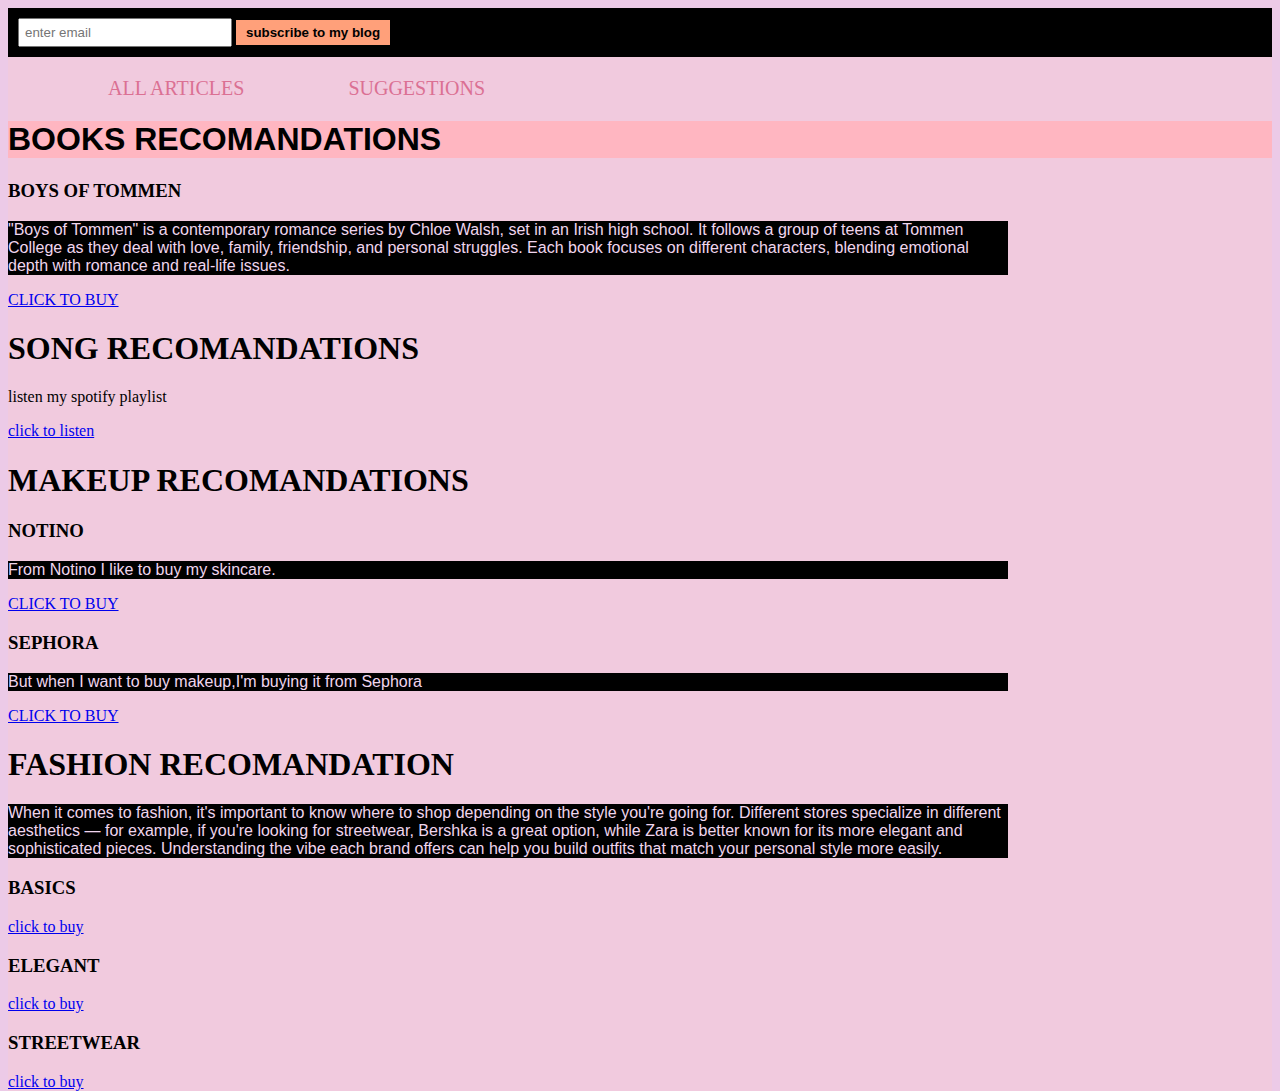
<file: recap.html>
<!DOCTYPE html>
<html lang="en">
<head>
    <title>SUGGESTIONS</title>
    <link rel="stylesheet" href="style.css">
</head>
<script src="script.js"></script>
<body style="background-color: rgb(241, 202, 222);">
    <header>
    <div class="subscribe">
        <form>
            <input type="email" placeholder="enter email">
            <button type="submit">subscribe to my blog</button>
        </form>
    </div>
    <header>
        <div class="menu" onclick="openArticles ()">ALL ARTICLES</div>
    <div class="menu" onclick="openSuggestions()">SUGGESTIONS</div>
    <!--sc-->
<h1 style="background-color: lightpink; font-size: xx-large; font-family:'Segoe UI', Tahoma, Geneva, Verdana, sans-serif">BOOKS RECOMANDATIONS</h1>
<h3 style="height: initial; color: black; font-family: cursive;">BOYS OF TOMMEN</h3> 
<p class="prgrf">"Boys of Tommen" is a contemporary romance series by Chloe Walsh, set in an Irish high school. It follows a group of teens at Tommen College as they deal with love, family, friendship, and personal struggles. Each book focuses on different characters, blending emotional depth with romance and real-life issues.</p>
<a href="https://www.litera.ro/binding-13-baietii-de-la-tommen-1-afnm37">CLICK TO BUY</a>    

<h1>SONG RECOMANDATIONS</h1>
<p class="">listen my spotify playlist</p>
<a href="https://open.spotify.com/playlist/7HPS82peqTQaMFDgnJBUVV?si=ewFBIfjTQ5uNSerDmaRejw&pt=25db14c977ee7ae3cd262aeb3fb5614f">click to listen</a>

<h1>MAKEUP RECOMANDATIONS</h1>
<h3>NOTINO</h3>
<p class="prgrf">From Notino I like to buy my skincare.</p>
<a href="https://www.notino.ro/">CLICK TO BUY</a>
<h3>SEPHORA</h3>
<p class="prgrf">But when I want to buy makeup,I'm buying it from Sephora </p>
<a href="https://www.sephora.ro/">CLICK TO BUY</a>

<h1>FASHION RECOMANDATION</h1>
<p class="prgrf">When it comes to fashion, it's important to know where to shop depending on the style you're going for. Different stores specialize in different aesthetics — for example, if you're looking for streetwear, Bershka is a great option, while Zara is better known for its more elegant and sophisticated pieces. Understanding the vibe each brand offers can help you build outfits that match your personal style more easily.</p>
<h3>BASICS</h3>
<a href="https://www2.hm.com/ro_ro/index.html?msockid=35e84723088060543e7d525e094161ec">click to buy</a>
<h3>ELEGANT </h3>
<a href="https://www.zara.com/ro/"> click to buy</a>
<h3>STREETWEAR</h3>
<a href="https://www.zara.com/ro/">click to buy</a>

</body>
</html>
</file>
<file: style.css>
/*identificatori taguri html*/
html{
background-color: rgb(236, 202, 231);
height: 0cm;
}
img{
    height: 700px;
    display: block;
    margin: 0 auto;
}
/*identificatori clase*/
.prgrf{
    display: block;
     color: rgb(0, 0, 0);
    size: 4px;
    font-family:'Gill Sans', 'Gill Sans MT', Calibri, 'Trebuchet MS', sans-serif;
    color: rgb(240, 214, 238);
    font-size:medium  ; font-family:Impact, Haettenschweiler, 'Arial Narrow Bold', sans-serif;
   background-color: black;
   width: 1000px;
}
.menu{
    margin-left: 100px;
    margin-top: 20px;
    color: palevioletred;
    font-size: 20px;
    display: inline-block;
    font-weight: 300px ;
    
}
.menu :hover{
    color: crimson;
}
.header{
    position: sticky;
    top:0 ;
    background-color: lightsalmon;
}
.subscribe{
    padding: 10px;
    background-color: black;

}
.subscribe input{
    width: 200px;
    padding: 5px;

}
.subscribe button{
    border: none;
    background-color: lightsalmon;
    padding: 5px 10px;
    color:black;
    font-weight: bold;
}
</file>
